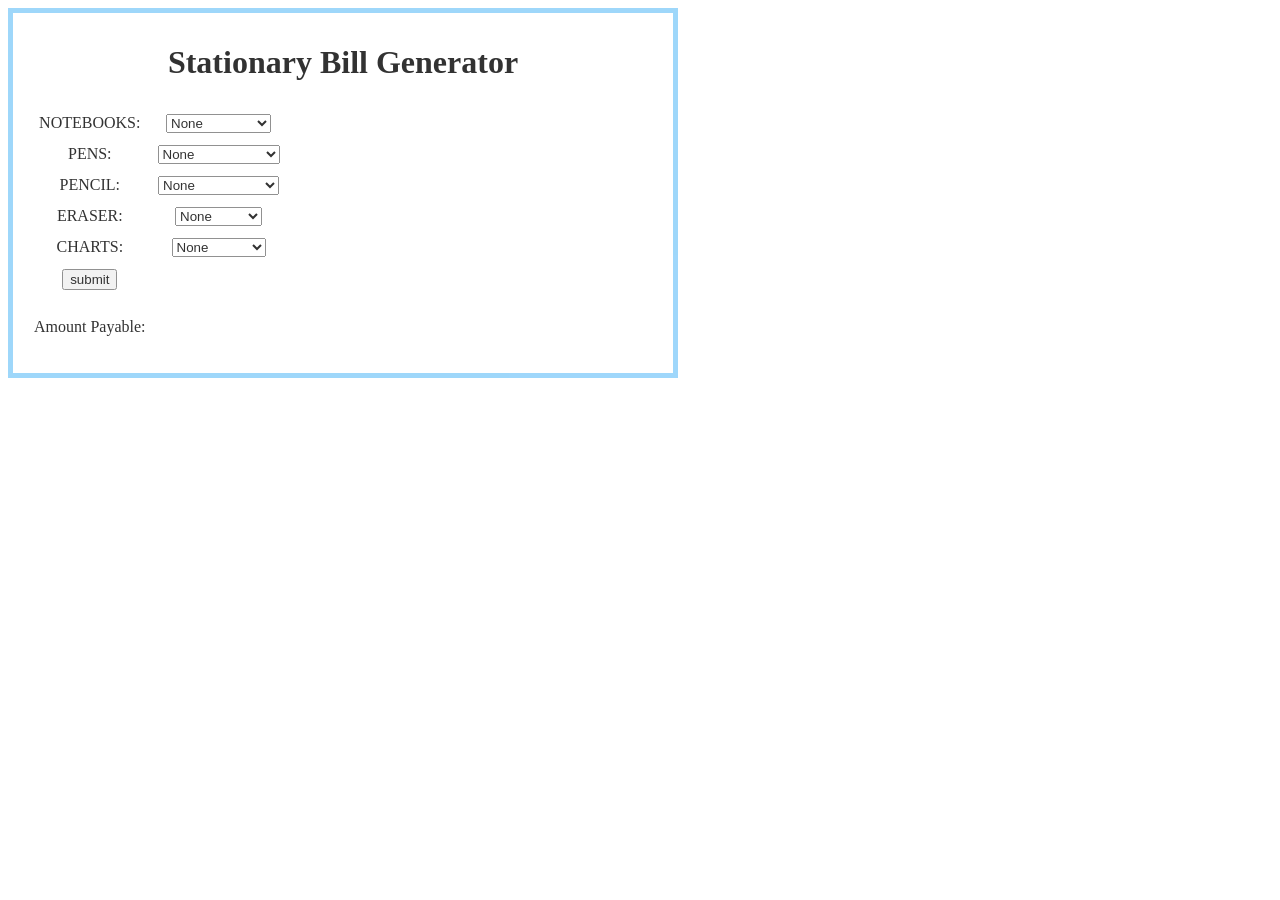
<file: experiment1(HTML,CSS,JAVASCRIPT)/billg.html>
<!DOCTYPE html>
<html lang="en" dir="ltr">

<head>
  <meta charset="utf-8">
  <title>Stationary Items Bill Generator</title>
  <style media="screen">
    body {
      border: 5px solid;
      text-align: center;
      border-color:lightskyblue;
      margin: cover;
      width: 50%;
      padding: 10px;
      background-color: white ;
      opacity: 0.8;
    }



  </style>
  <script type="text/javascript">
    function f() {

      const v1 = parseFloat(document.getElementById("NOTEBOOKS").value);
      const v2 = parseFloat(document.getElementById("PENS").value);
      const v3 = parseFloat(document.getElementById("PENCIL").value);
      const v4 = parseFloat(document.getElementById("ERASER").value);
      const v5 = parseFloat(document.getElementById("CHARTS").value);
      const v6 = v1 + v2 + v3 + v4 + v5;
      document.getElementById('NOTEBOOKS').innerHTML = v1;
      document.getElementById('PENS').innerHTML = v2;
      document.getElementById('PENCIL').innerHTML = v3;
      document.getElementById('ERASER').innerHTML = v4;
      document.getElementById('CHARTS').innerHTML = v5;
      document.getElementById('p').innerHTML = v6;
    }
  </script>
</head>

<body>
  <div >
    <h1>Stationary Bill Generator</h1>
    <form class="" action="" method="post">
      <table cellspacing = 10px>
        <tr>
          <td>
            <label for="NOTEBOOKS">NOTEBOOKS:</label>
          </td>
          <td>
            <select id="NOTEBOOKS" name="NOTEBOOKS">
              <option value="0">None</option>
              <option value="20">Small - 20/-</option>
              <option value="35">Medium - 35/-</option>
              <option value="40">long - 40/-</option>
            </select>
          </td>
        </tr>
        <tr>
          <td>
            <label for="PENS">PENS:</label>
          </td>
          <td>
            <select id="PENS" name="PENS">
              <option value="0">None</option>
              <option value="10">Blue Pen - 10/-</option>
              <option value="10">Black Pen - 10/-</option>
              <option value="15">Red Pen - 15/-</option>
              <option value="20">Green Pen - 20/-</option>
            </select>
          </td>
        </tr>
        <tr>
          <td>
            <label for="PENCIL">PENCIL:</label>
          </td>
          <td>
            <select id="PENCIL" name="PENCIL">
              <option value="0">None</option>
              <option value="5">Natraj - 5/-</option>
              <option value="10">Apsara - 10/-</option>
              <option value="20">Pen Pencil - 20/-</option>
            </select>
          </td>
        </tr>
        <tr>
          <td>
            <label for="ERASER">ERASER:</label>
          </td>
          <td>
            <select id="ERASER" name="ERASER">
              <option value="0">None</option>
              <option value="5">Small - 5/-</option>
              <option value="10">large - 10/-</option>
            </select>
          </td>
        </tr>
        <tr>
          <td>
            <label for="CHARTS">CHARTS:</label>
          </td>
          <td>
            <select id="CHARTS" name="CHARTS">
              <option value="0">None</option>
              <option value="10">White - 10/-</option>
              <option value="10">Blue - 10/-</option>
              <option value="10">Black - 10/-</option>
              <option value="10">Green - 10/-</option>
            </select>
          </td>
        </tr>
        <tr>
          <td>
            <button type="button" name="button" onclick="f()">submit</button>
          </td>
        </tr> 
        <tr>
          <td>
            <p>Amount Payable:</p>
          </td>
          <td>
            <p id="p"></p>
          </td>
        </tr>

      </table>
    </form>
  </div>
</body>

</html>
</file>
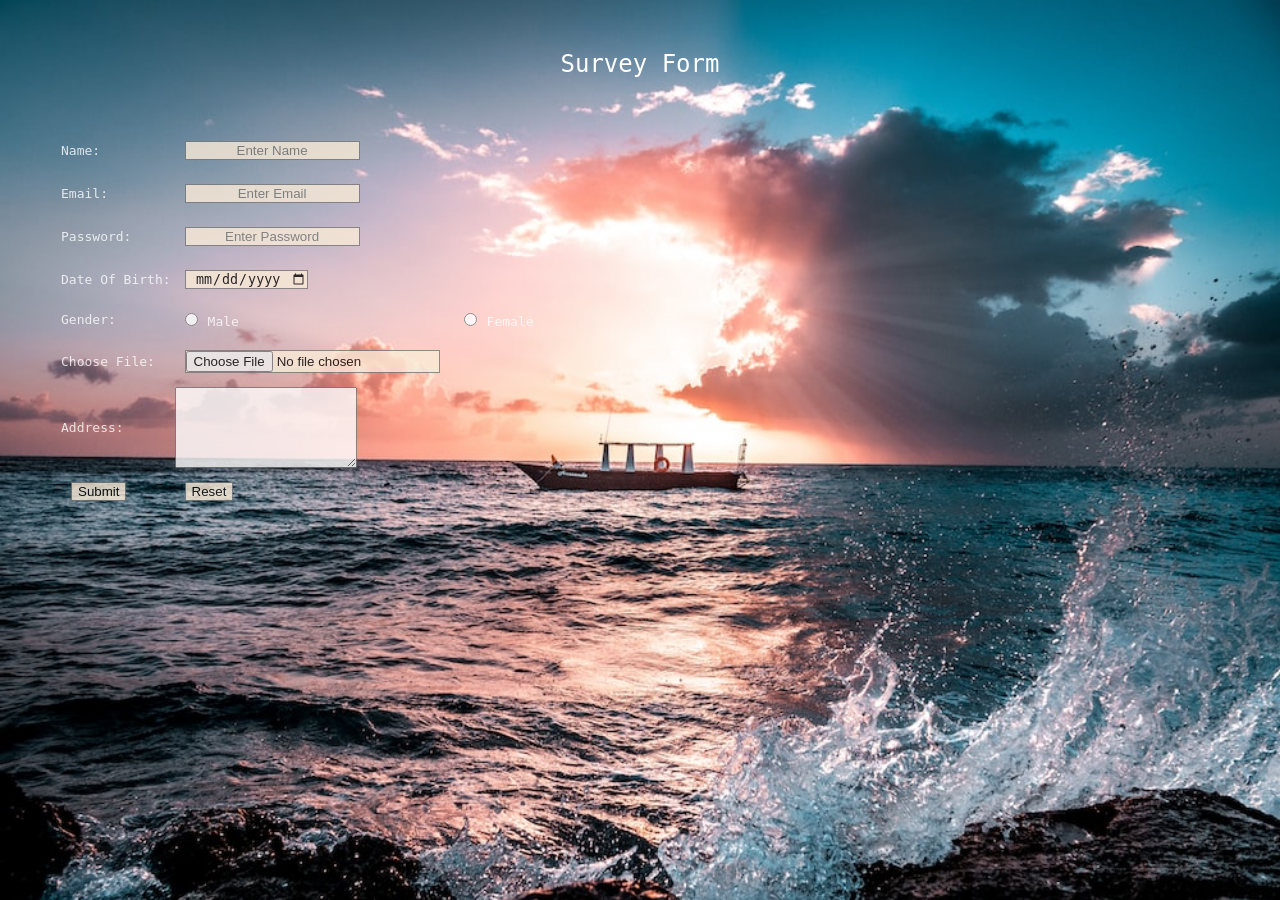
<file: experiment1(HTML,CSS,JAVASCRIPT)/form.html>
<html>
<head>
<link rel="stylesheet" href="form.css">
<h1>Survey Form</h1>
<script src="valid.js"></script>
</head>
<style>
body{
  background-image: url('abcd.jpeg');
	background-repeat:no-repeat;
	background-size:cover;
}
</style>
<body>
<form name="f1" action="" method="post/get">
<table>
  <tr><td>Name:</td>
  <td><input type="text" name="nm" placeholder="Enter Name"></td>
  </tr>
  <tr><td>Email:</td>
  <td><input type="abcd" name="eid" placeholder="Enter Email"></td>
  </tr>
  <tr>
  <td>Password:</td>
  <td><input type="Password" name="pwd" placeholder="Enter Password">
  </td>
  </tr>
  <tr>
  <td>Date Of Birth:</td>
  <td><input type="Date" name="DOB"></td>
  </tr>
  <tr>
  <td>Gender:</td>
  <td><input type="radio" name="Gender">Male</td>
  <td><input type="radio" name="Gender">Female</td>
  </tr>
  <tr>
  <td>Choose File:</td>
  <td><input type="file" name="File" accept="html/*"></td>
  <tr><td>Address:</td>
  <td><textarea rows=5 col=10>
  </textarea>
  </td>
  </tr>
  <tr>
  <td><input type="submit" name="Submit"></td>
  <td><input type="Reset" name="Reset"></td>
  </tr>
  </table>
  </form>
  </body>
  </html>
</file>
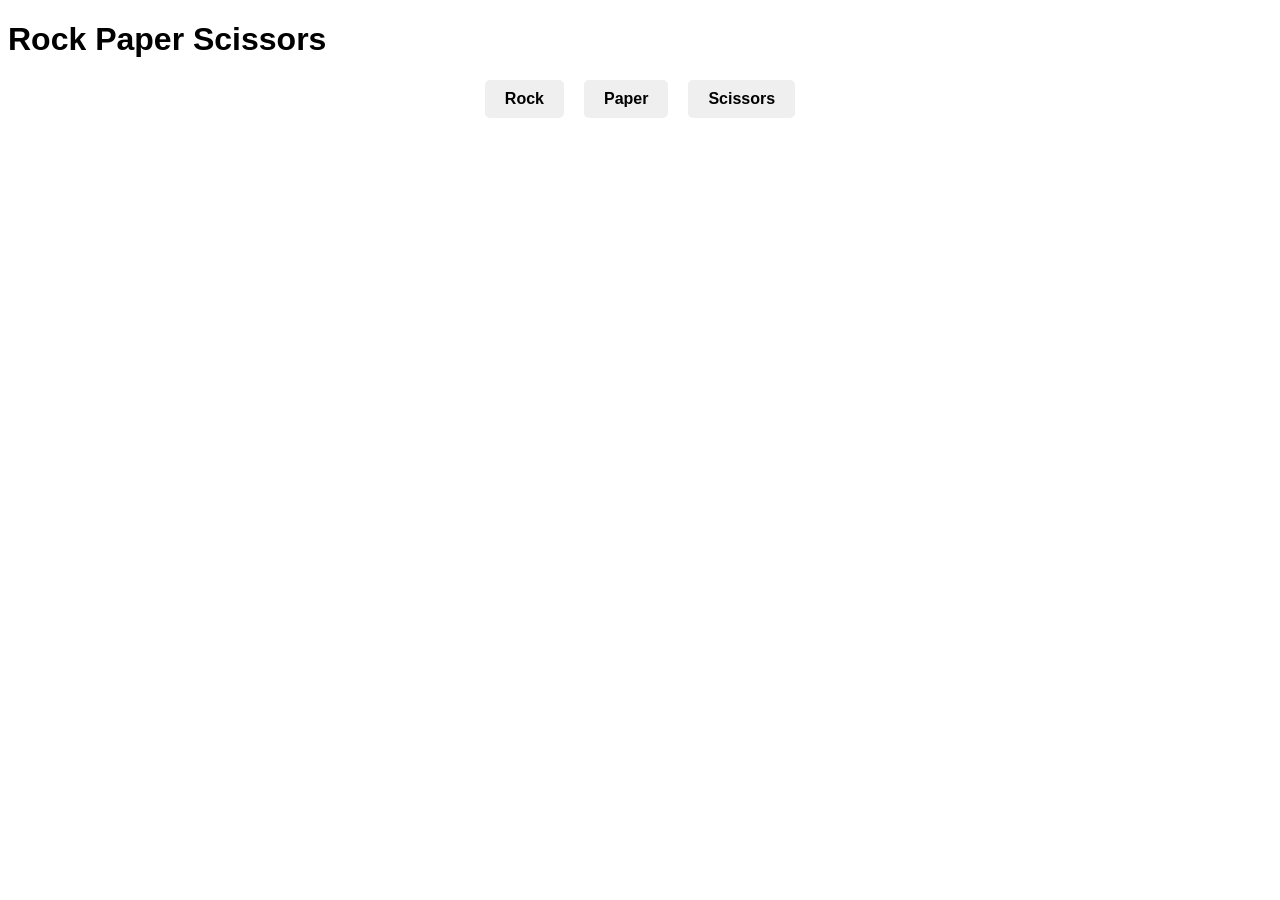
<file: experiment1(HTML,CSS,JAVASCRIPT)/game.html>
<!DOCTYPE html>
<html>
  <head>
    <title>Rock Paper Scissors</title>
    <link rel="stylesheet" href="style.css">
  </head>
  <body>
    <h1>Rock Paper Scissors</h1>
    <div class="container">
      <button class="btn" id="rock">Rock</button>
      <button class="btn" id="paper">Paper</button>
      <button class="btn" id="scissors">Scissors</button>
    </div>
    <div id="result"></div>
    <script src="script.js"></script>
  </body>
</html>
</file>
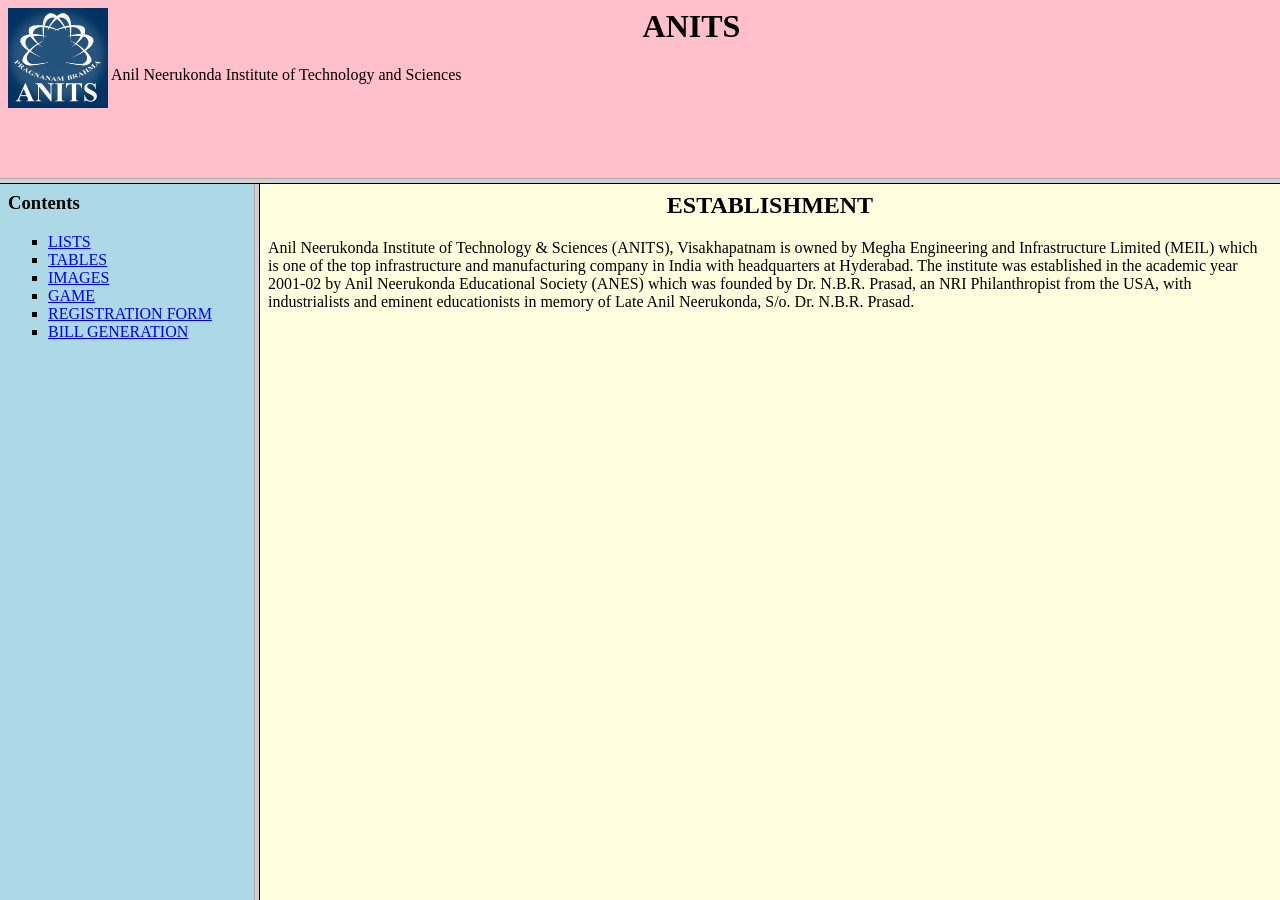
<file: experiment1(HTML,CSS,JAVASCRIPT)/home.html>
<html>
    <frameset rows="20%,80%">
        <frame name="top" src="top.html">

        </frame>
        <frameset cols="20%,80%">
            <frame name="left" src="left.html"></frame>
            <frame name="right" src="right.html"></frame>
        </frameset>
    </frameset>
</html>
</file>
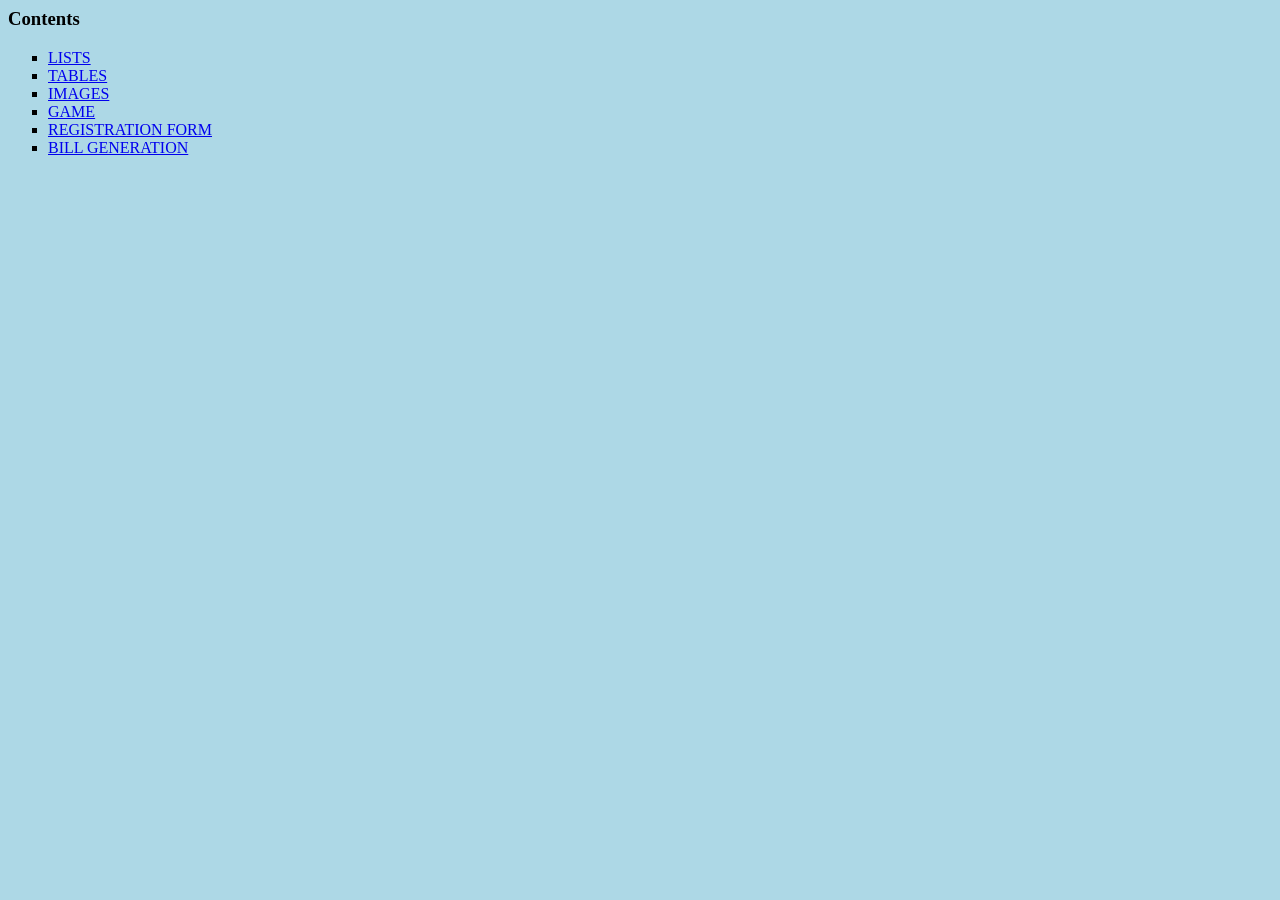
<file: experiment1(HTML,CSS,JAVASCRIPT)/left.html>
<html>
    <body bgcolor="lightblue">
        <h3>Contents</h3>
        <ul type="square">
<li><a href="list.html" target='right'>LISTS</a></li>
<li><a href="table.html" target='right'>TABLES</a></li>
<li><a href="img.html" target='right'>IMAGES</a></li>
<li><a href="game.html" target="right">GAME</a></li>
<li><a href="form.html" target="right">REGISTRATION FORM</a></li>
<li> <a href="billg.html" target="right">BILL GENERATION</li>
</ul>
    </body>
</html>
</file>
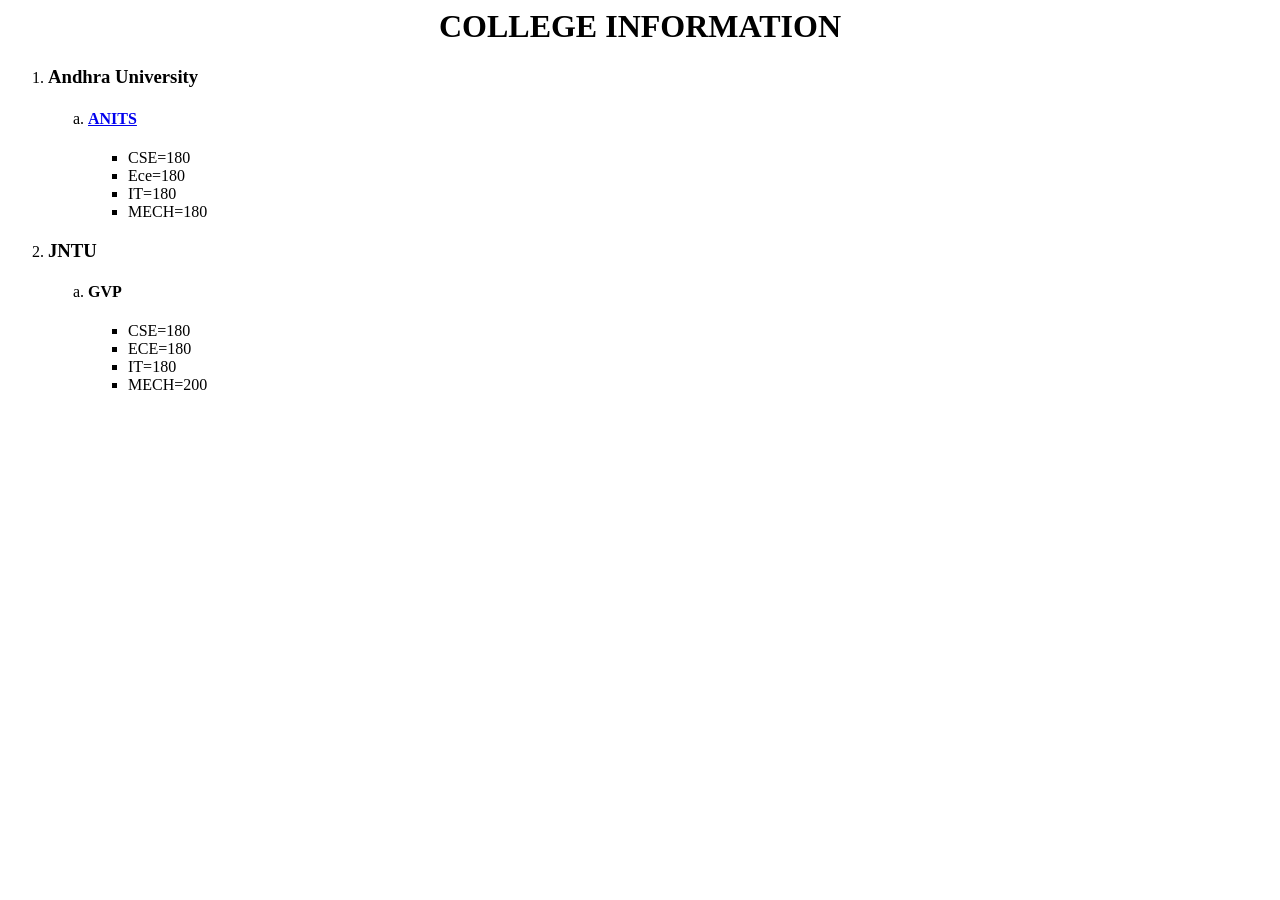
<file: experiment1(HTML,CSS,JAVASCRIPT)/list.html>
<html>
<body>
    <h1 style="text-align:center">COLLEGE INFORMATION</h1>
<ol>
    <li>
        <h3>Andhra University</h3>
        <ol type='a'>
        <li>
            <a href="http://www.anits.edu.in" target="_blank">
            <h4>ANITS</h4>
            </a>
            <ul>
                <li>CSE=180</li>
                <li>Ece=180</li>
                <li>IT=180</li>
                <li>MECH=180</li>
            </ul>
        </li>
        </ol>
    </li>
    <li>
        <h3>JNTU</h3>
        <ol type='a'>
           
            <li>
                <h4>GVP</h4>
                <ul>
                    <li>CSE=180</li>
                    <li>ECE=180</li>
                    <li>IT=180</li>
                    <li>MECH=200</li>
                </ul>
            </li>
        </ol>
    </li>
</ol>
</body>
</html>
</file>
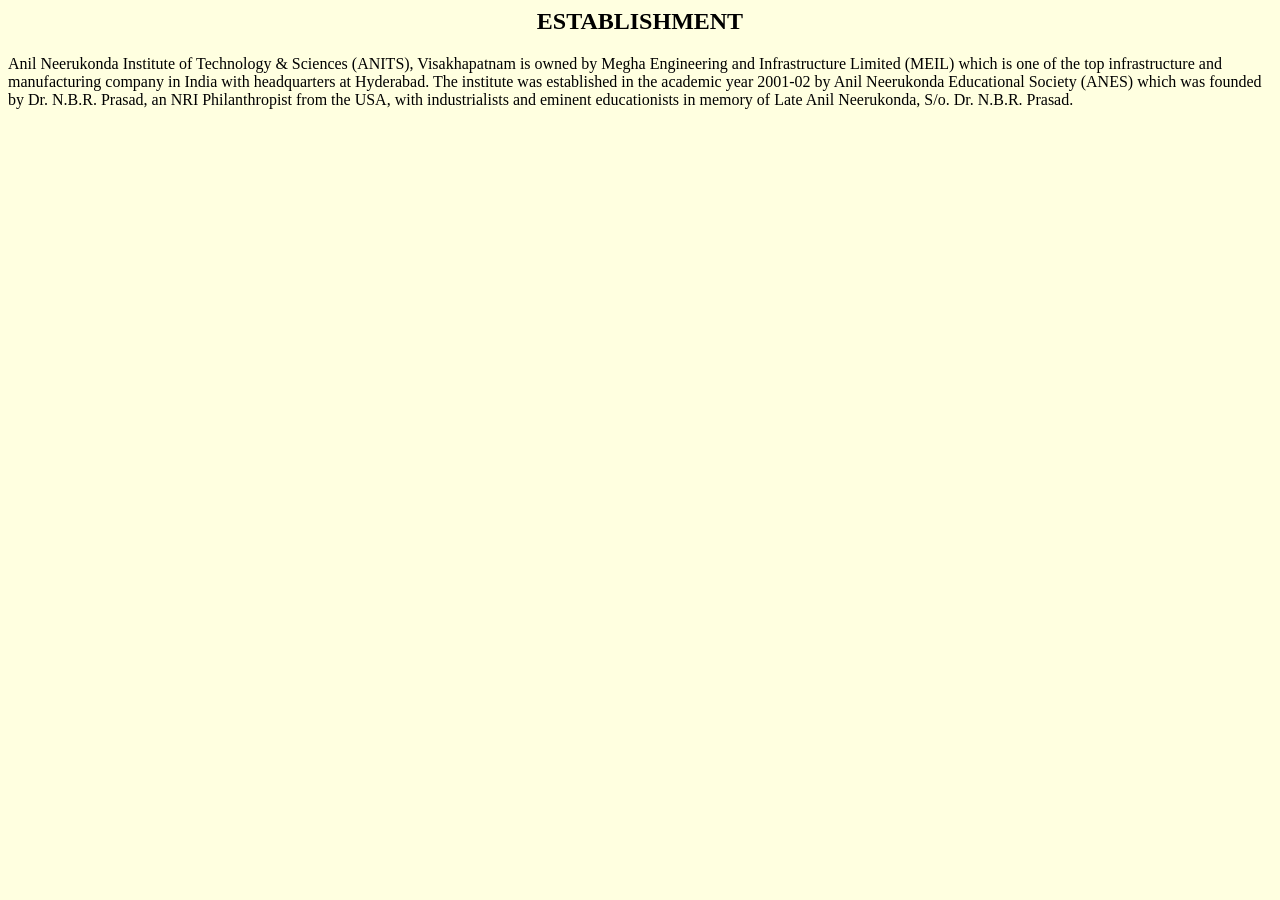
<file: experiment1(HTML,CSS,JAVASCRIPT)/right.html>
<html>
    <body bgcolor="lightyellow">
        <center><h2>ESTABLISHMENT</h2></center>
        <p>Anil Neerukonda Institute of Technology & Sciences (ANITS), Visakhapatnam is owned by Megha Engineering and Infrastructure Limited (MEIL) which is one of the top infrastructure and manufacturing company in India with headquarters at Hyderabad. The institute was established in the academic year 2001-02 by Anil Neerukonda Educational Society (ANES) which was founded by Dr. N.B.R. Prasad, an NRI Philanthropist from the USA, with industrialists and eminent educationists in memory of Late Anil Neerukonda, S/o. Dr. N.B.R. Prasad.</p>
    </body>
</html>
</file>
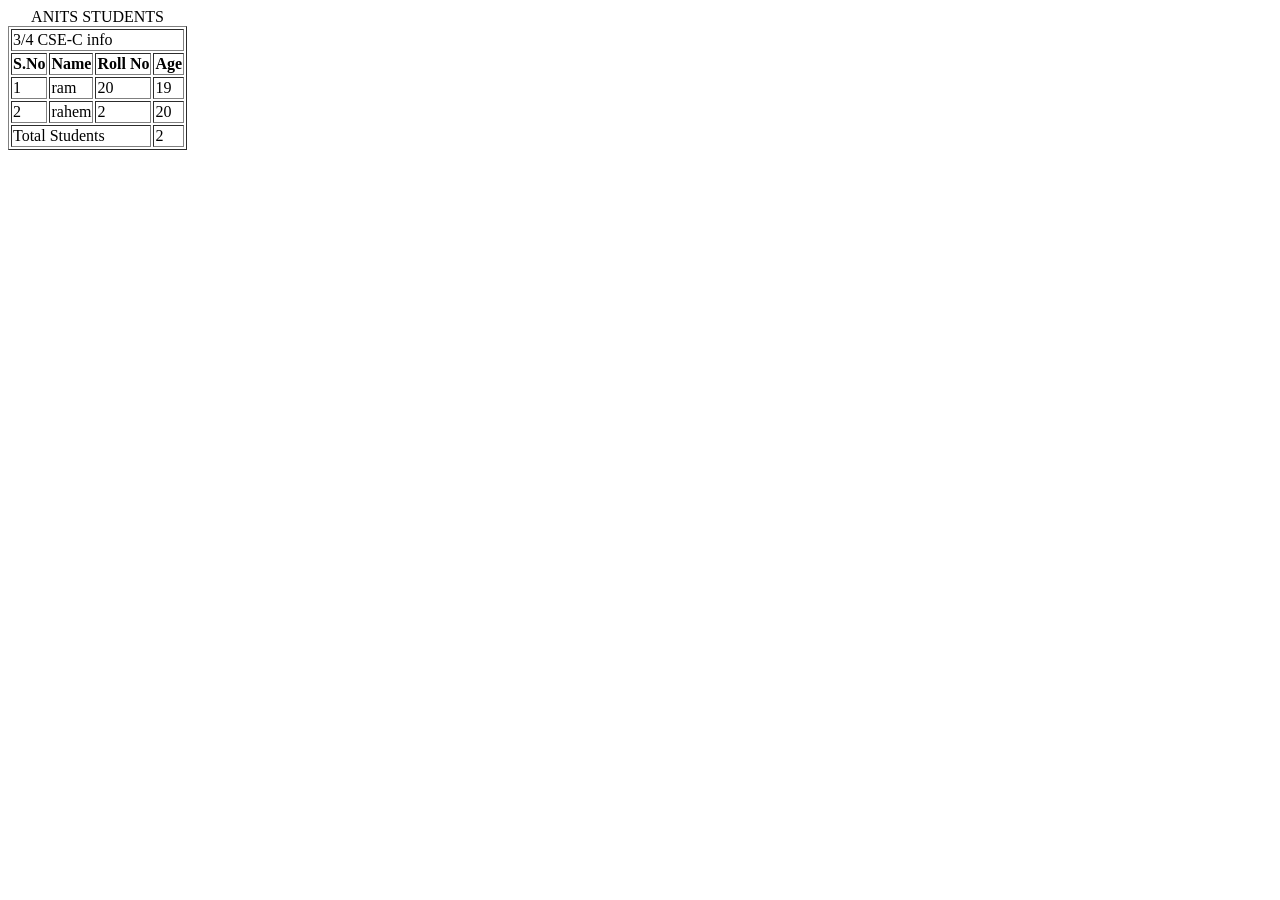
<file: experiment1(HTML,CSS,JAVASCRIPT)/table.html>
<html>
    <body>
        <table border="1",cellspacing="0",cellpadding="5",align="center",bgcolor="blue">
            <caption>ANITS STUDENTS</caption>
            <thead>
                <tr>
                    <td colspan="4">3/4 CSE-C info</td>
                </tr>
            </thead>
            <tbody>
                <tr>
                    <th>S.No</th>
                    <th>Name</th>
                    <th>Roll No</th>
                    <th>Age</th>
                </tr>
                <tr>
                    <td>1</td>
                    <td>ram</td>
                    <td>20</td>
                    <td>19</td>
                </tr>
                <tr>
                    <td>2</td>
                    <td>rahem</td>
                    <td>2</td>
                    <td>20</td>
                </tr>

            </tbody>
            <tfoot>
                <tr>
                    <td colspan="3">Total Students</td>
                    <td>2</td>

                </tr>
            </tfoot>
        </table>
    </body>
</html>
</file>
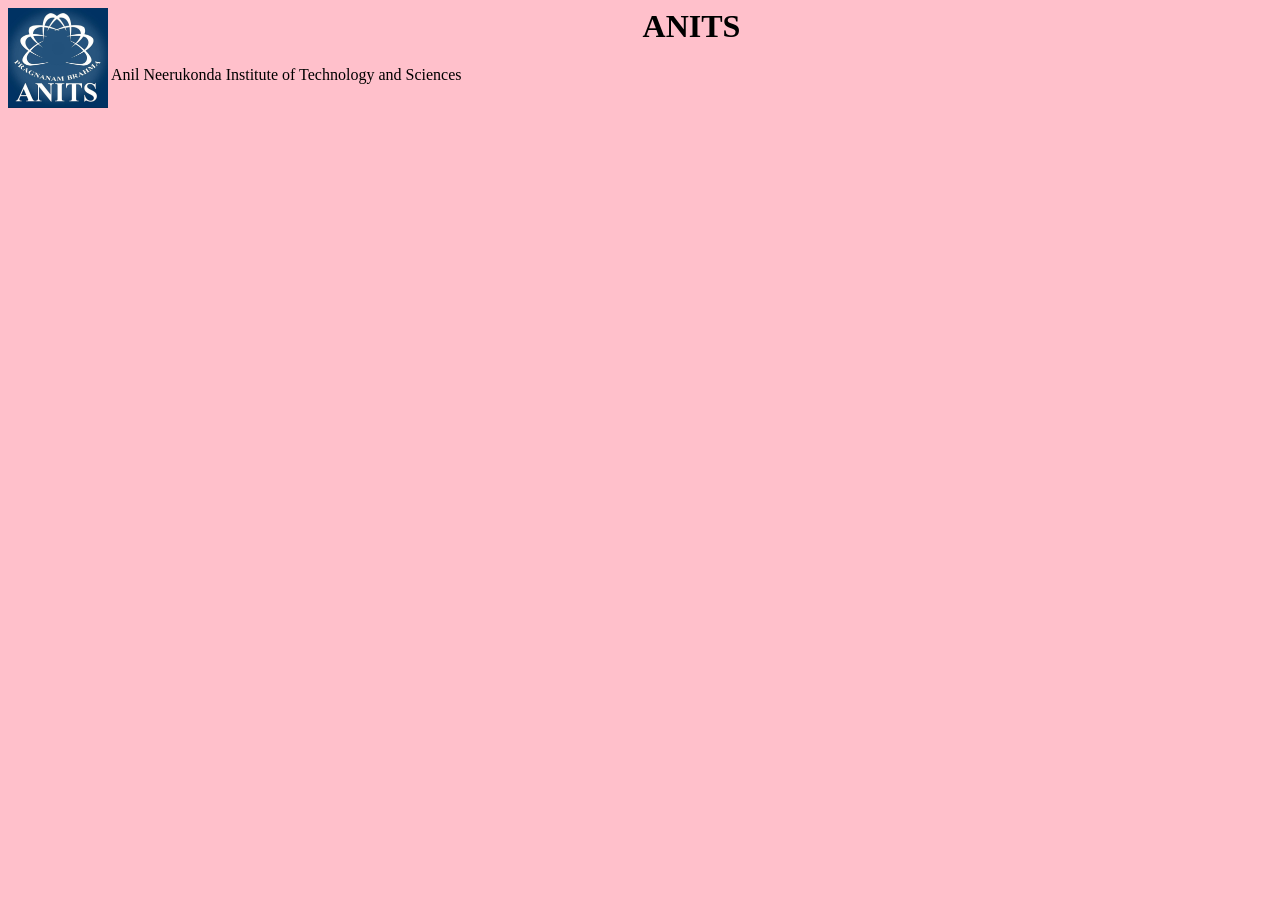
<file: experiment1(HTML,CSS,JAVASCRIPT)/top.html>
<html>
    <body bgcolor="pink">
        <img src="logo.jpg" width="100" height="100" align="left">
        <center><h1>ANITS</h1></center>
        <marque width="100%" direction="left">Anil Neerukonda Institute of Technology and Sciences</marque>
    </body>
</html>
</file>
<file: experiment1(HTML,CSS,JAVASCRIPT)/form.css>
body {
    background-color: beige;
    font-family: monospace;
    text-align: center;
    color:white
}
form {
    
    max-width: 600px;
    margin: 50px ;
    opacity:0.8;
}
h1{
    font-size: 24px;
    font-weight: 300;
    margin: 50px;
    
}
input
{
    border-color: #ccc;
    border: 1px solid #777;
    background-color: antiquewhite;
    margin: 10px;
    text-align: center;
    color:black;
    
}

.button {
    background-color: #05c46b;
    border: 1px solid #777;
    border-radius: 2px;
    font-family: inherit;
    font-size: 21px;
    display: block;
    width: 100%;
    margin-top: 50px;
    margin-bottom: 20px;
}
</file>
<file: experiment1(HTML,CSS,JAVASCRIPT)/style.css>
body {
    font-family: Arial, sans-serif;
  }
  
  .container {
    margin-top: 20px;
    display: flex;
    justify-content: center;
  }
  
  .btn {
    margin: 0 10px;
    padding: 10px 20px;
    border: none;
    border-radius: 5px;
    font-size: 16px;
    font-weight: bold;
    cursor: pointer;
  }
  
  #result {
    margin-top: 20px;
    text-align: center;
    font-size: 24px;
    font-weight: bold;
  }
</file>
